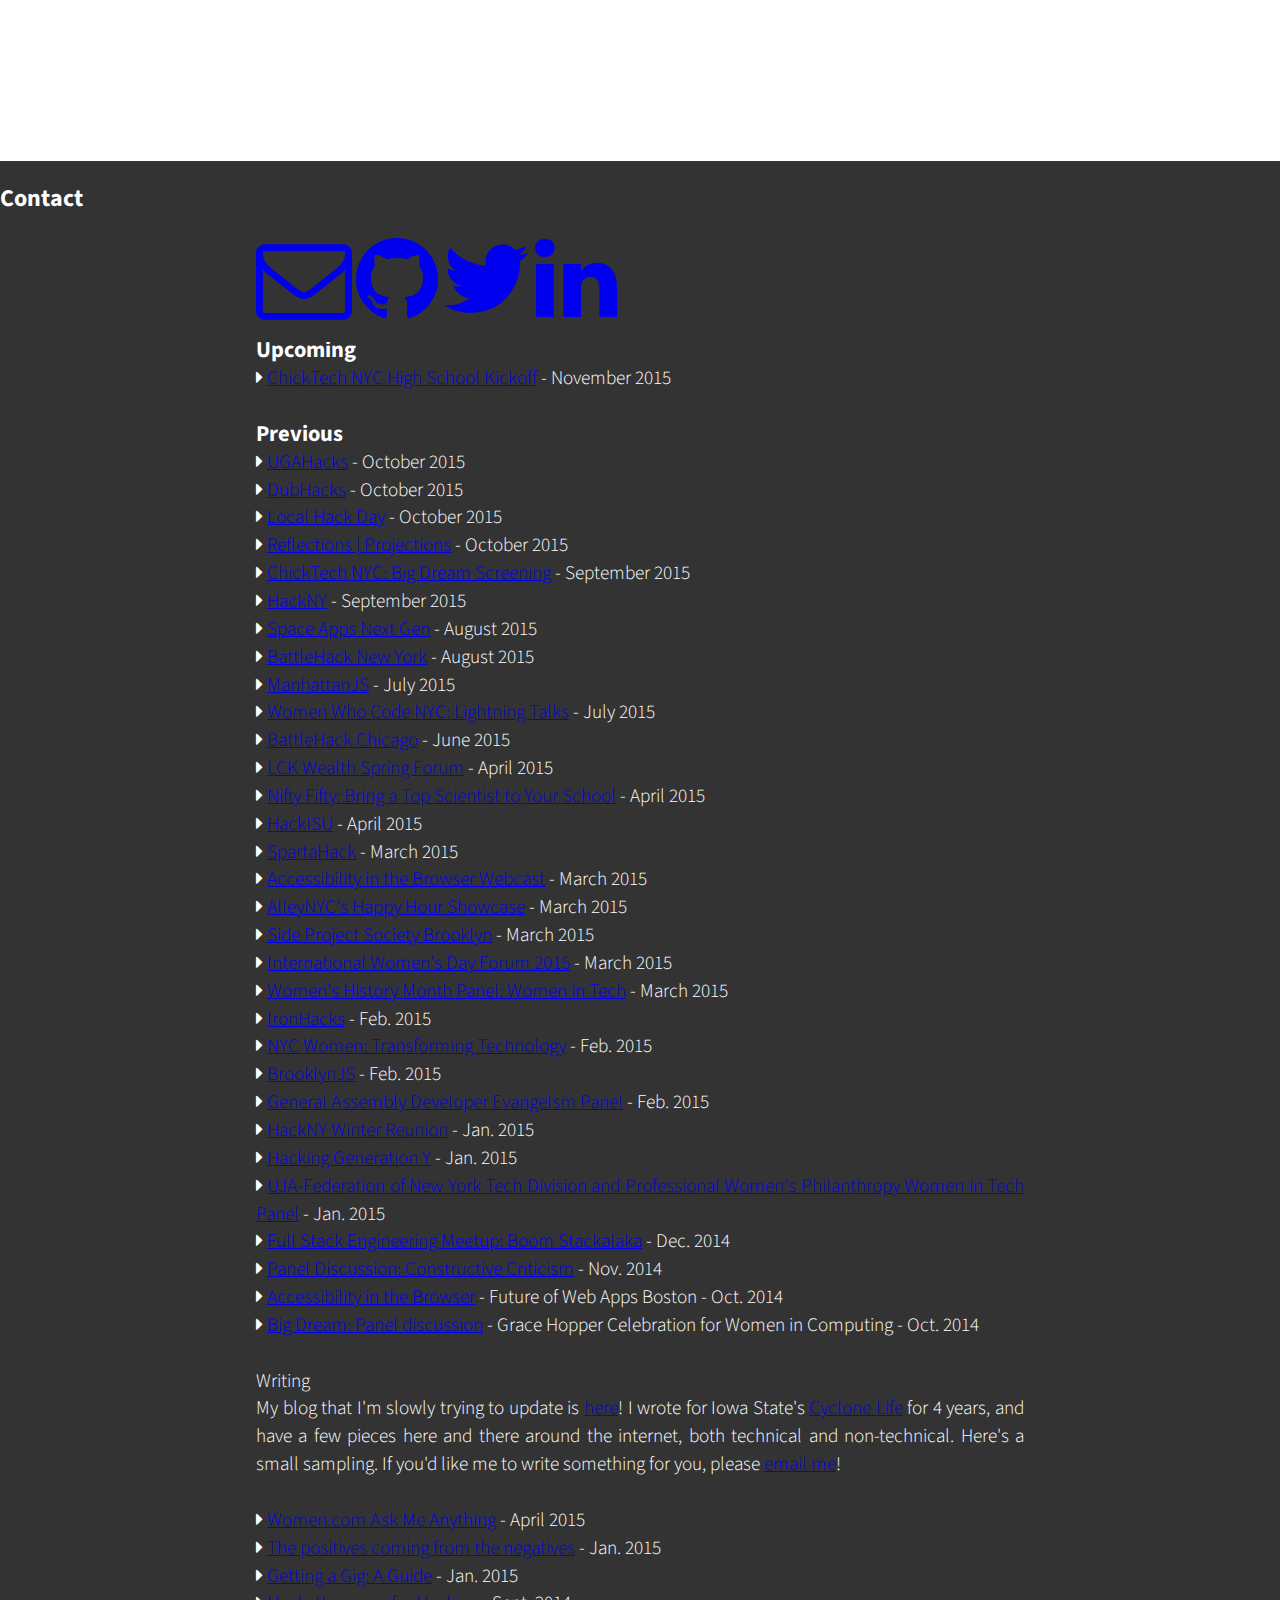
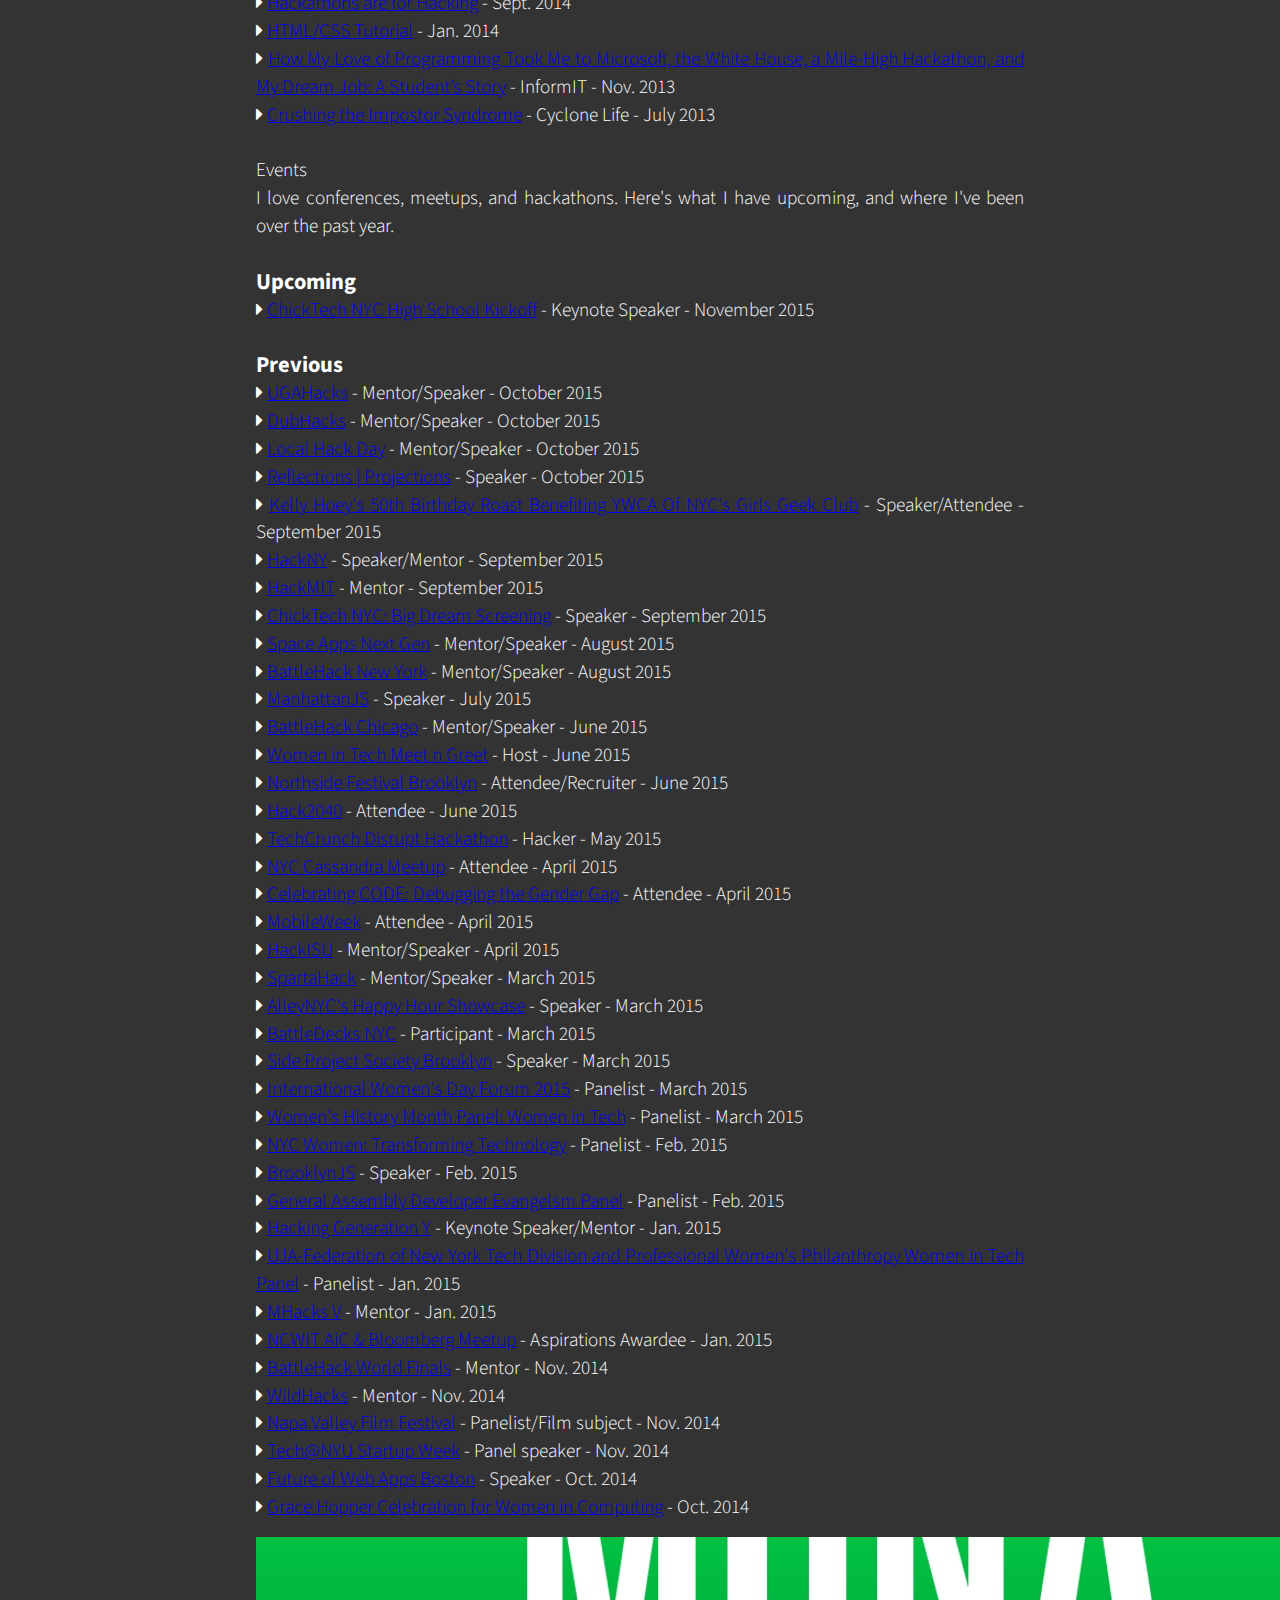
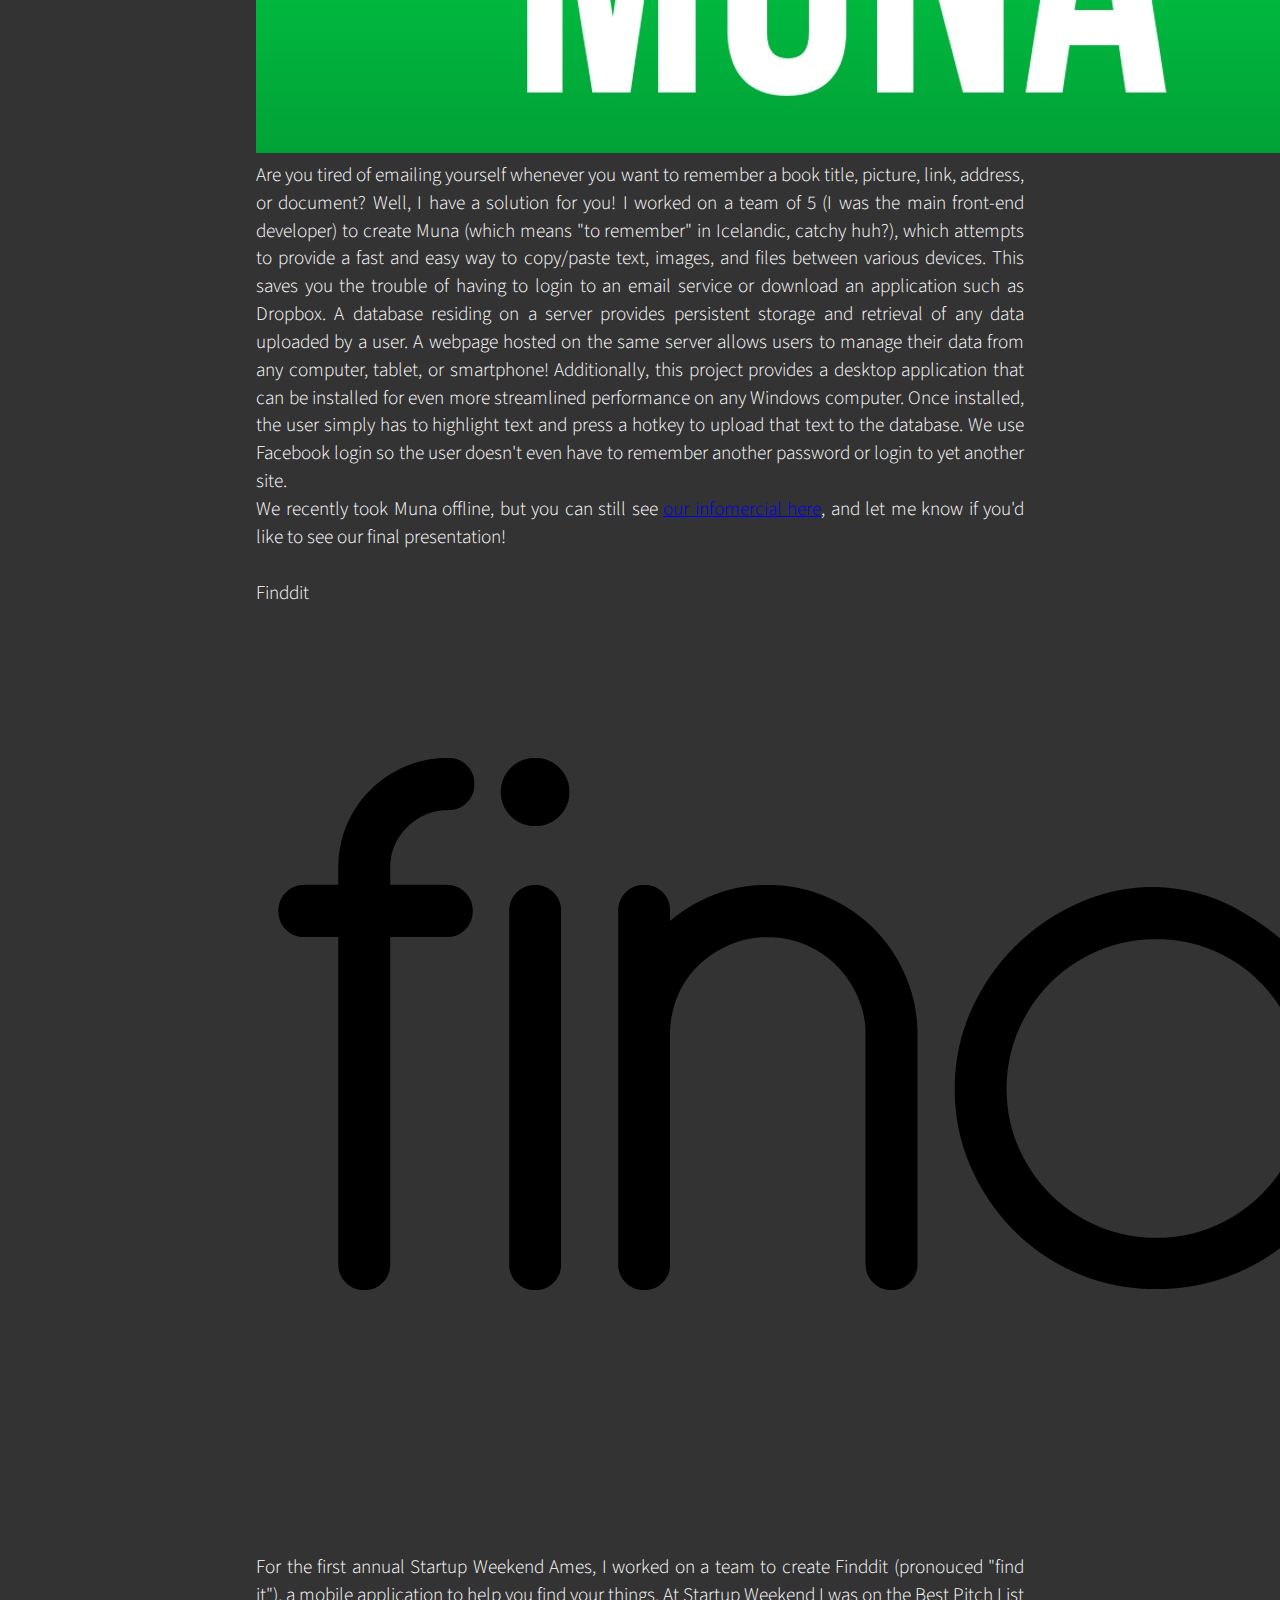
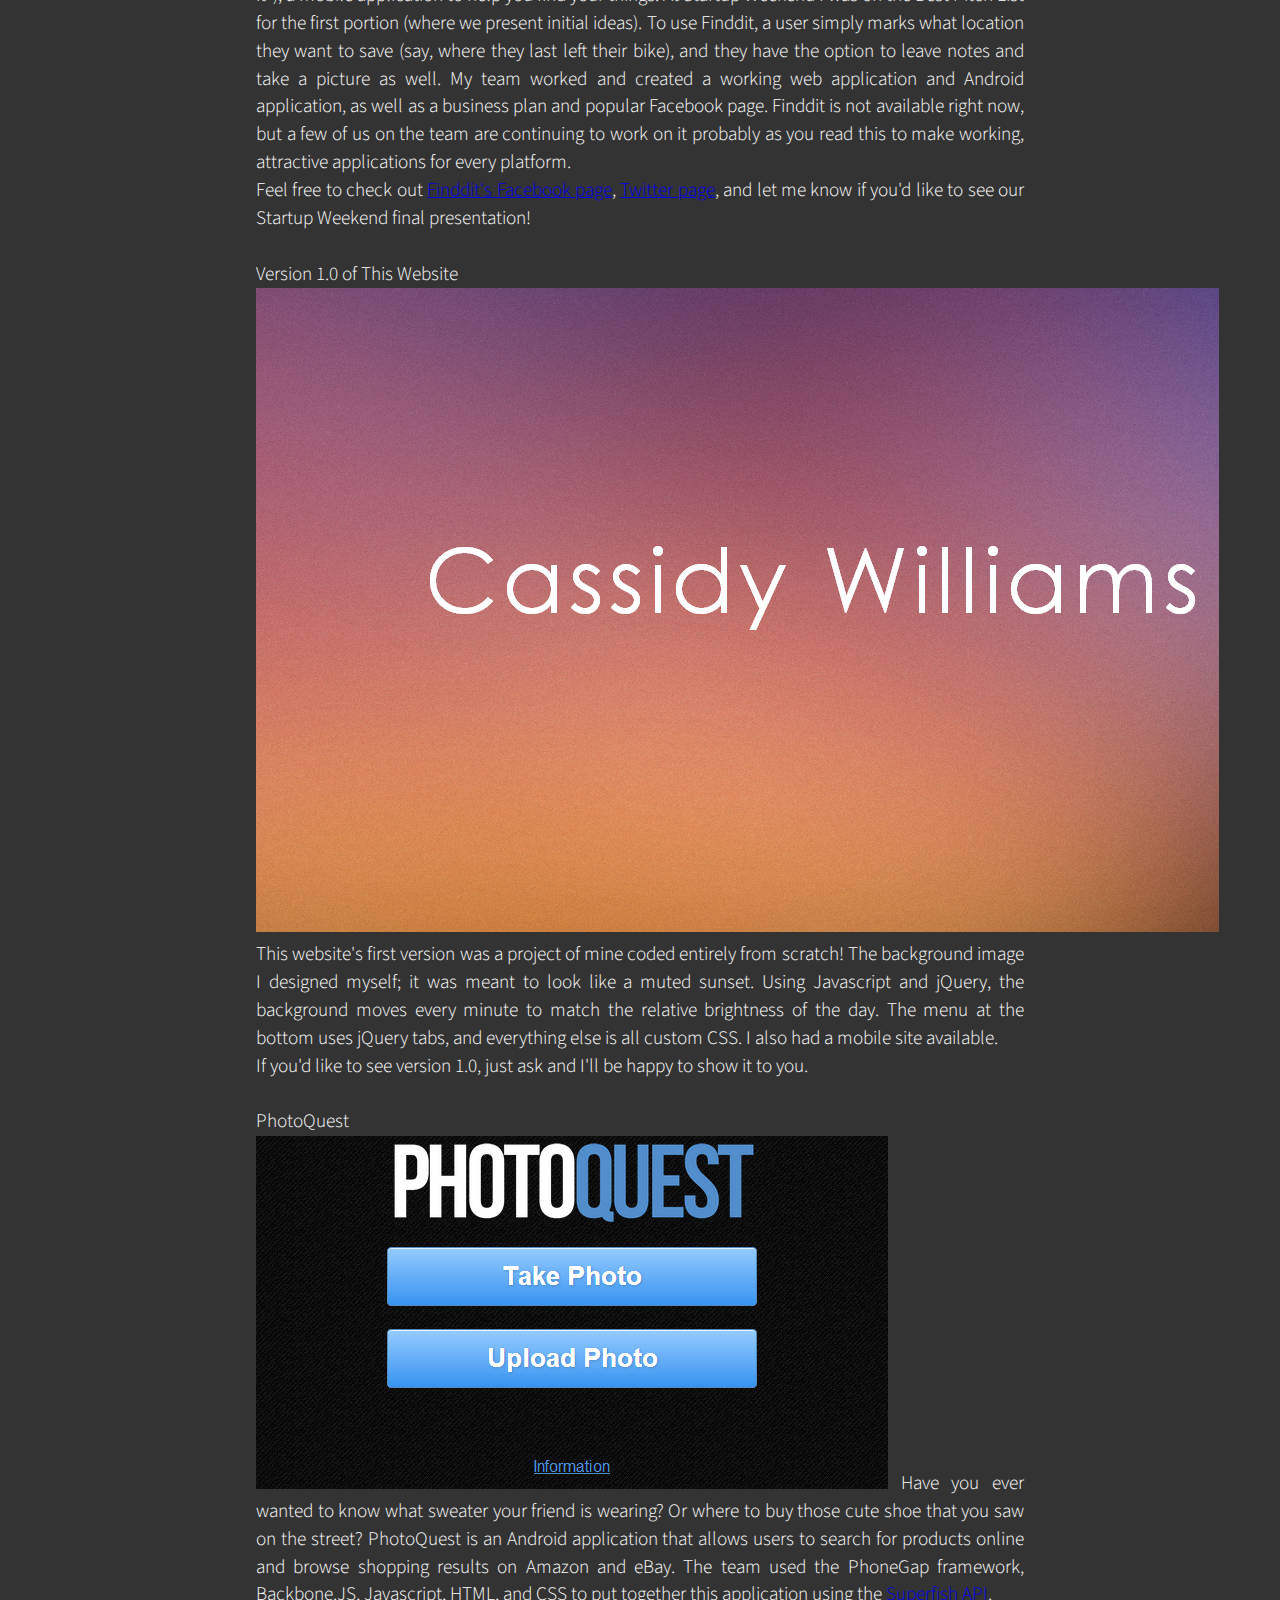
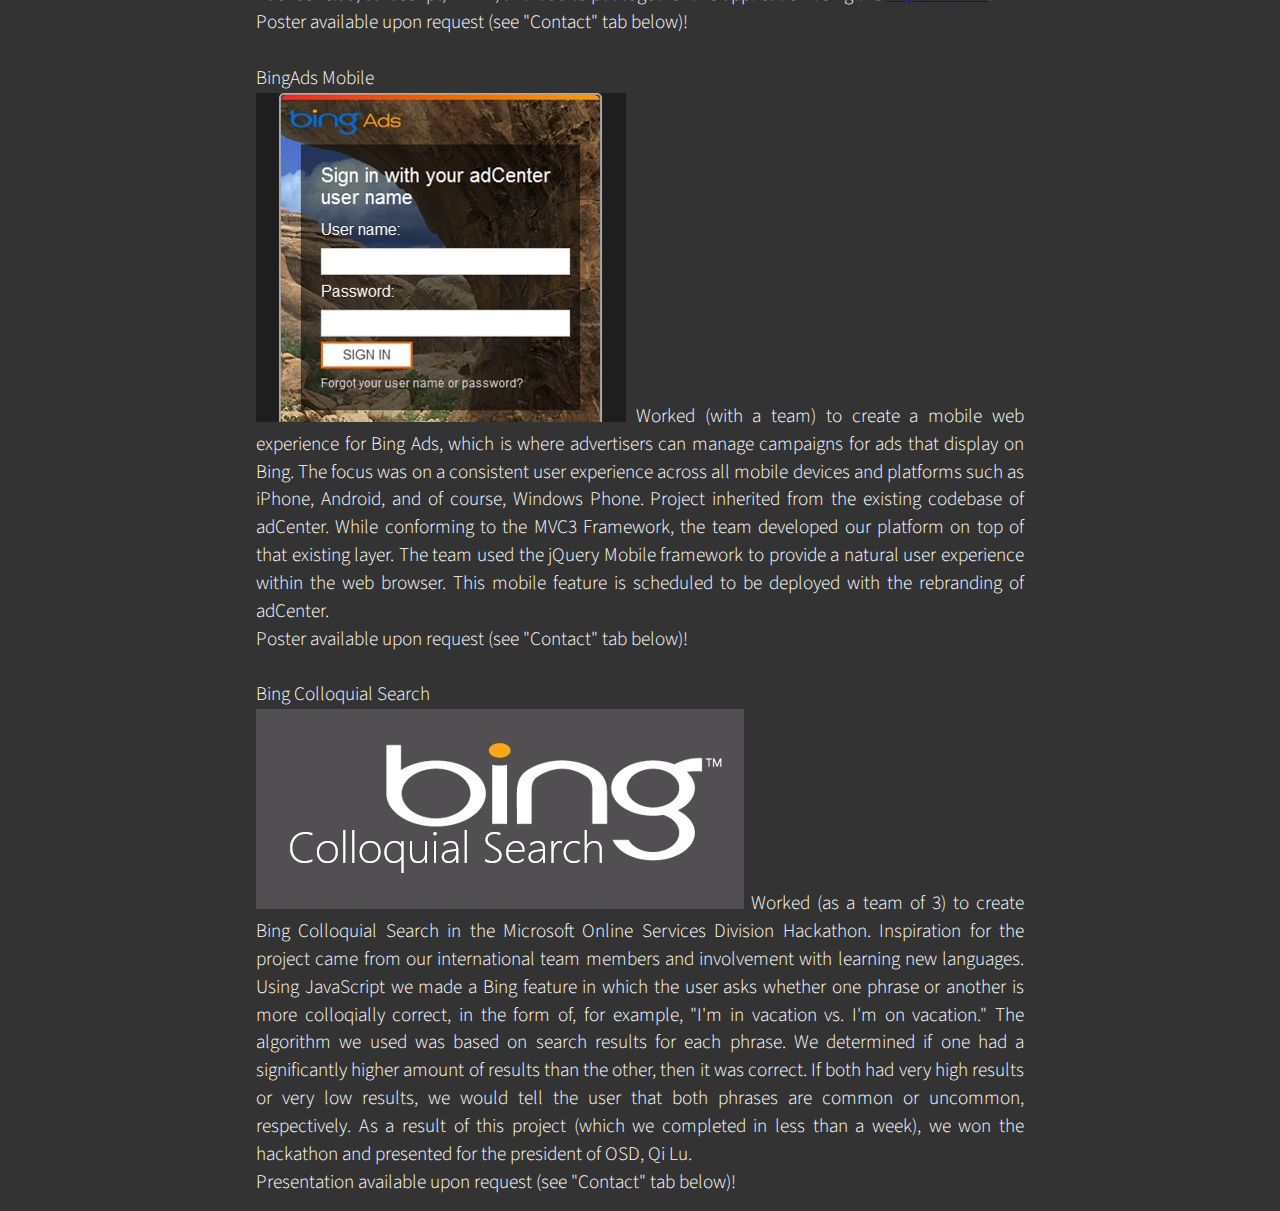
<file: index.html>
<!doctype html>
<html>
  <head>
    <title>Cassidy Williams</title>
    <meta http-equiv="Content-Type" content="text/html; charset=utf-8" />
    <meta name="viewport" content="width=device-width, initial-scale=1.0, maximum-scale=1.0">

    <script src="http://code.jquery.com/jquery-1.11.0.min.js"></script>
    <script type="text/javascript" src="js/smoothscroll.js"></script>
    <script type='text/javascript' src='js/pretty.js'></script>
    <script type='text/javascript' src='js/content.js'></script>

    <link href="http://maxcdn.bootstrapcdn.com/font-awesome/4.2.0/css/font-awesome.min.css" rel="stylesheet">
    <link href='http://fonts.googleapis.com/css?family=Source+Sans+Pro:300,400,700,900|Bitter:400,700' rel='stylesheet' type='text/css'>
    <link href='css/main.css' rel='stylesheet' type='text/css'>
    <!--[if lt IE 9]><script src="http://css3-mediaqueries-js.googlecode.com/svn/trunk/css3-mediaqueries.js"></script><![endif]-->
  </head>
  <body onresize="canvassetup()">
    <div class="heading">
      <h1 id="name">Cassidy Williams</h1>
      <h1>Software engineer & developer evangelist
        <br>
        in NYC</h1>
    </div>
    <canvas id="dots"></canvas>
    <nav>
      <div class="container">
        <div class="about">
          <a href="#a1">ABOUT</a>
        </div>
        <div class="press">
          <a href="#p1">PRESS</a>
        </div>
        <div class="projects">
          <a href="#p2">PROJECTS</a>
        </div>
        <div class="outreach">
          <a href="#o1">OUTREACH</a>
        </div>
        <div class="contact">
          <a href="#c1">CONTACT</a>
        </div>
      </div>
    </nav>
    <div class="break about" id="a1"></div>
    <div class="section about">
      <h2>About</h2>
      <div class="content" id="about">

      </div>
    </div>
    <div class="break press" id="p1"></div>
    <div class="section press">
      <h2>Press</h2>
      <div class="content" id="press">

      </div>
    </div>
    <div class="break projects" id="p2"></div>
    <div class="section projects">
      <h2>Projects</h2>
      <div class="content" id="projects">

      </div>
    </div>
    <div class="break outreach" id="o1"></div>
    <div class="section outreach">
      <h2>Outreach</h2>
      <div class="content" id="outreach">

      </div>
    </div>
    <div class="break contact" id="c1"></div>
    <div class="section contact">
      <h2>Contact</h2>
      <div class="content" id="contact">

      </div>
    </div>
    <div class="break"></div>

    <script>
      (function(i, s, o, g, r, a, m) {
        i['GoogleAnalyticsObject'] = r;
        i[r] = i[r] ||
        function() {
          (i[r].q = i[r].q || []).push(arguments)
          }, i[r].l = 1 * new Date();
          a = s.createElement(o), m = s.getElementsByTagName(o)[0];
          a.async = 1;
          a.src = g;
          m.parentNode.insertBefore(a, m)
          })(window, document, 'script', '//www.google-analytics.com/analytics.js', 'ga');

          ga('create', 'UA-46755341-2', 'auto');
          ga('send', 'pageview');

        </script>
  </body>
</html>
</file>
<file: css/main.css>
* {
	margin: 0;
	padding: 0;
}

body {
	font-family: 'Source Sans Pro', sans-serif;
}

h1 {
	font-family: 'Bitter', serif;
	font-weight: 300;
	text-align: center;
	font-size: 3em; 
	color: #333333;
}

.heading {
	position: absolute;
	top: 25%;
	width: 500px;
	left: 50%;
	margin-left: -250px;
}

nav {
	position: absolute;
	bottom: 0;
	width: 100%;
	background-color: #efeff1;
	height: 50px;
	text-align: center;
}

nav .container {
	width: 100%;
	max-width: 768px;
}

nav div {
	display: inline-block;
	text-align: center;
	width: 18%;
	padding: 5px;
}

nav div a {
	text-decoration: none;
	color: #333333;
	font-weight: 800;
	font-size: 1.5em;
}

.break {
	width: 100%;
	height: 5px;
}

.section {
	position: absolute;
	width: 100%;
	background-color: #333333;
	color: #ffffff;
}

.section .content {
	font-weight: 300;
	width: 100%;
	max-width: 768px;
	padding: 15px 0px;
	margin-left: auto;
	margin-right: auto;
	text-align: justify;
	line-height: 1.45em;
	font-size: 1.2em;
}

/* Colors */

.red {
	background-color: #d32542;
}

.orange {
	background-color: #ff7f19;
}

.yellow {
	background-color: #ffc500;
}

.green {
	background-color: #a3de00;
}

.blue {
	background-color: #25c7d3;
}

.red-font {
	color: #d32542;
}

.orange-font {
	color: #ff7f19;
}

.yellow-font {
	color: #ffc500;
}

.green-font {
	color: #a3de00;
}

.blue-font {
	color: #25c7d3;
}
</file>
